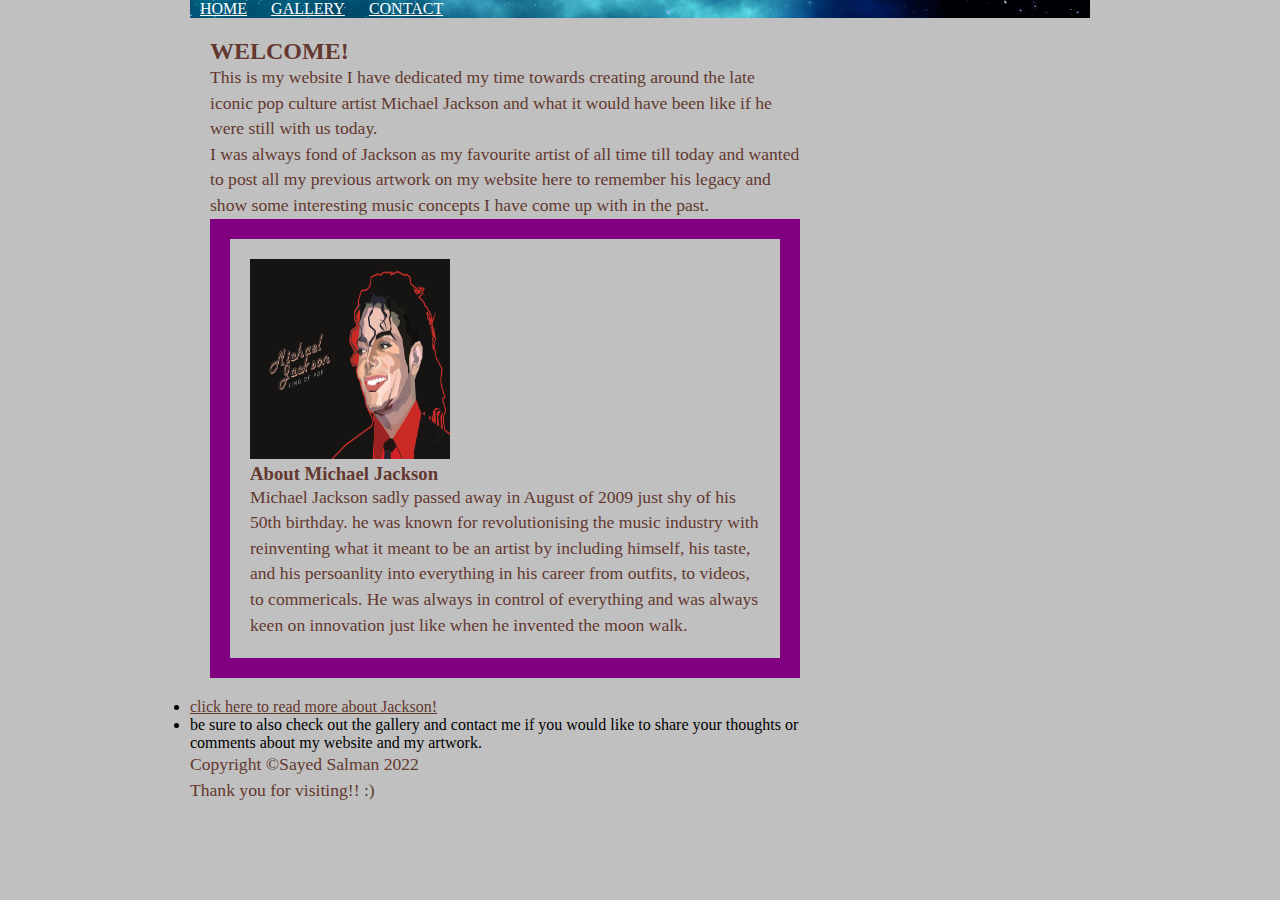
<file: index.html>
<!DOCTYPE html>
<html lang="en" dir="ltr">
  <head>
    <meta charset="utf-8">
    <meta name="viewport" content="width=device-width, initial-scale=1.0">
    <title>my index page</title>
    <body style="background-color:silver;">
    <link rel="stylesheet" type="text/css" href="CSS/styles.css">
  </head>
  <body>
    <div class="container">
      <header>
        <nav>
          <a href="index.html">HOME</a>
          <a href="page-2.html">GALLERY</a>
          <a href="page-3.html">CONTACT</a>
        </nav>
      </header>
      <main>
        <section>
          <h2>WELCOME!</h2>

          <p>
            This is my website I have dedicated my time towards
            creating around the late iconic pop culture artist Michael Jackson
            and what it would have been like if he were still with us today.</p>

            <p>I was always fond of Jackson as my favourite artist of all time
            till today and wanted to post all my previous artwork on my website
            here to remember his legacy and show some interesting music concepts
            I have come up with in the past.</p>
<section class="two">
            <img src="./images/MJ-index.png" width="200" height="200" alt="michel"  >
            <h3 >About Michael Jackson</h3>
            <p>
               Michael Jackson sadly passed away in August of 2009 just shy of his 50th birthday.
               he was known for revolutionising the music industry with reinventing what it meant
               to be an artist by including himself, his taste, and his persoanlity into everything in his career
               from outfits, to videos, to commericals. He was always in control of everything and was always
               keen on innovation just like when he invented the moon walk.</p>
</section>
        </section>
          <ul>
            <li><a href="https://en.wikipedia.org/wiki/Michael_Jackson">click here to read more about Jackson!</a></li>
            <li>be sure to also check out the gallery and contact me if you would like
              to share your thoughts or comments about my website and my artwork.</li>

          </ul>
      <footer>
        <p>Copyright ©Sayed Salman 2022</p>

       <p>Thank you for visiting!! :)</p>
      </footer>
    </div>
  </body>
</html>
</file>
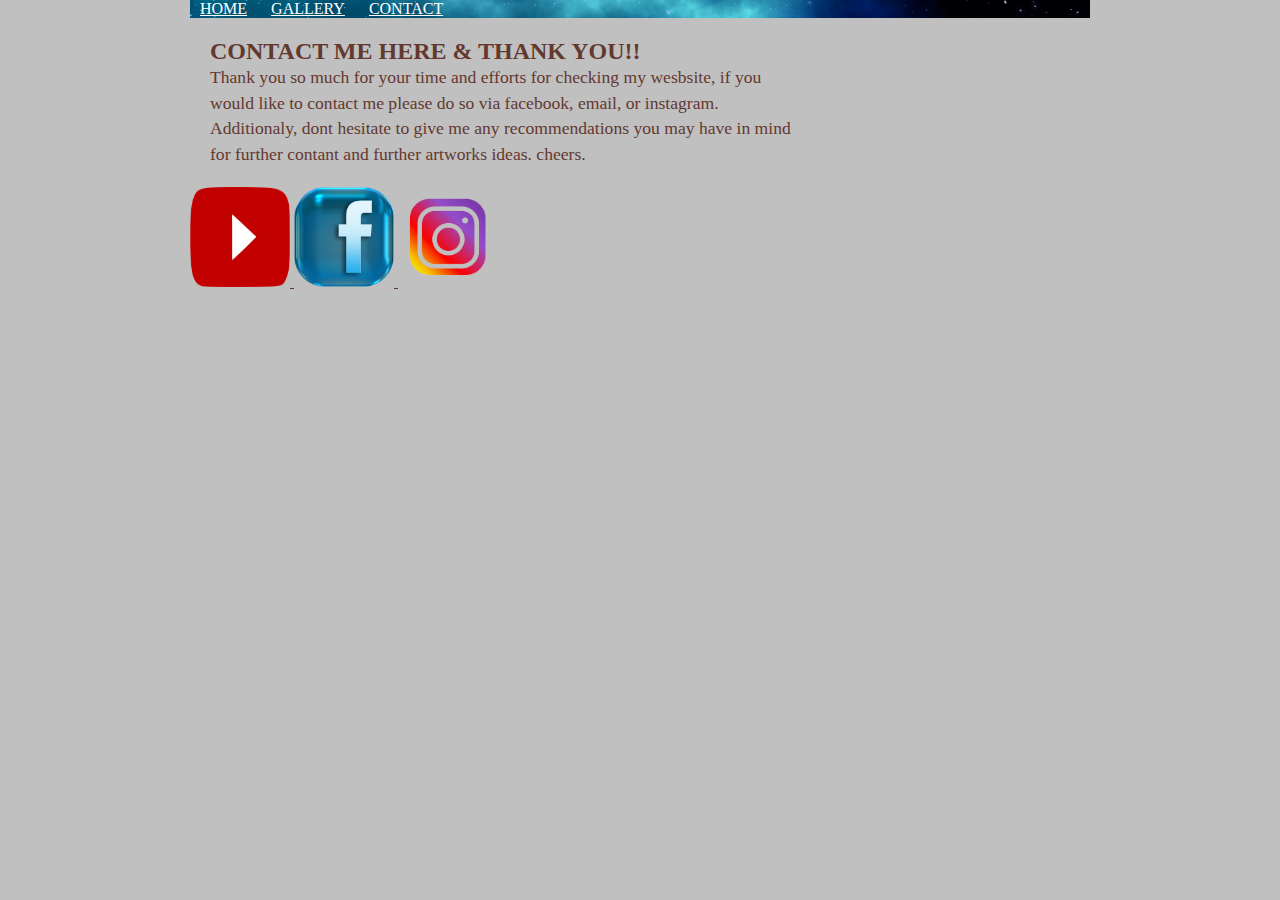
<file: page-3.html>
<!DOCTYPE html>
<html lang="en" dir="ltr">
  <head>
    <meta charset="utf-8">
    <meta name="viewport" content="width=device-width, initial-scale=1.0">
    <title>second web page</title>
    <body style="background-color:silver;">
    <link rel="stylesheet" type="text/css" href="CSS/styles2.css">
  </head>
  <body>
    <div class="container">
      <header>
        <nav>
          <a href="index.html">HOME</a>
          <a href="page-2.html">GALLERY</a>
          <a href="page-3.html">CONTACT</a>
        </nav>
      </header>
      <main>
        <section>
          <h2>CONTACT ME HERE & THANK YOU!!</h2>
          <p>
            Thank you so much for your time and efforts for checking my wesbsite,
            if you would like to contact me please do so via facebook, email, or
            instagram.</p>
          <p>
            Additionaly, dont hesitate to give me any recommendations you may have
            in mind for further contant and further artworks ideas. cheers.</p>
          </section>
        <a href="https://www.youtube.com/channel/UCe4nyWoHW3jkNXOyqldsHYQ">
       <img src="./images/youtube.png" width="100" height="100" alt="youtube"  >

       <a href="https://www.facebook.com/salforduni/">
      <img src="./images/facebook.png" width="100" height="100" alt="youtube"  >

      <a href="https://www.instagram.com/salforduni/?hl=en">
     <img src="./images/insta.png" width="100" height="100" alt="youtube"  >
   </div>
 </body>
</html>
</file>
<file: CSS/styles.css>
* {
  margin: 0;
  padding: 0;
}
body{
  font-family: cursive;
}
.container{
  max-width: 900px;
  margin: auto;
}
a, p, h1, h2, h3, h4, h5, h6{
  color: #63382f
}
header{
  background-image: url(../images/navbar.jpg);
  background-position: centre;
  background-size: cover;
  position: relative;
}
head nav{
  display: flex;
  justify-content: center;
  align-items: center;
  padding: 20%;
}
header nav a{
  padding: 10px;
  color: white;
  text-decoration: underline;
}
header nav a:hover{
  color: #ff00c1;
}
section{
  padding: 20px;
}
main {
  float: left;
  width: 70%;
}
main p{
  font-size: 1.1rem;
  line-height: 1.6rem;
}
.two{
border: 20px solid purple;}
</file>
<file: CSS/styles2.css>
* {
  margin: 0;
  padding: 0;
}
body{
  font-family: cursive;
}
.container{
  max-width: 900px;
  margin: auto;
}
a, p, h1, h2, h3, h4, h5, h6{
  color: #63382f
}
header{
  background-image: url(../images/navbar.jpg);
  background-position: centre;
  background-size: cover;
  position: relative;
}
head nav{
  display: flex;
  justify-content: center;
  align-items: center;
  padding: 20%;
}
header nav a{
  padding: 10px;
  color: white;
  text-decoration: underline;
}
header nav a:hover{
  color: #ff00c1;
}
section{
  padding: 20px;
}
main {
  float: left;
  width: 70%;
}
main p{
  font-size: 1.1rem;
  line-height: 1.6rem;
}
.one{
border: 20px solid green;}
.two{
border: 20px solid brown;}
.three{
border: 20px solid red;}
</file>
